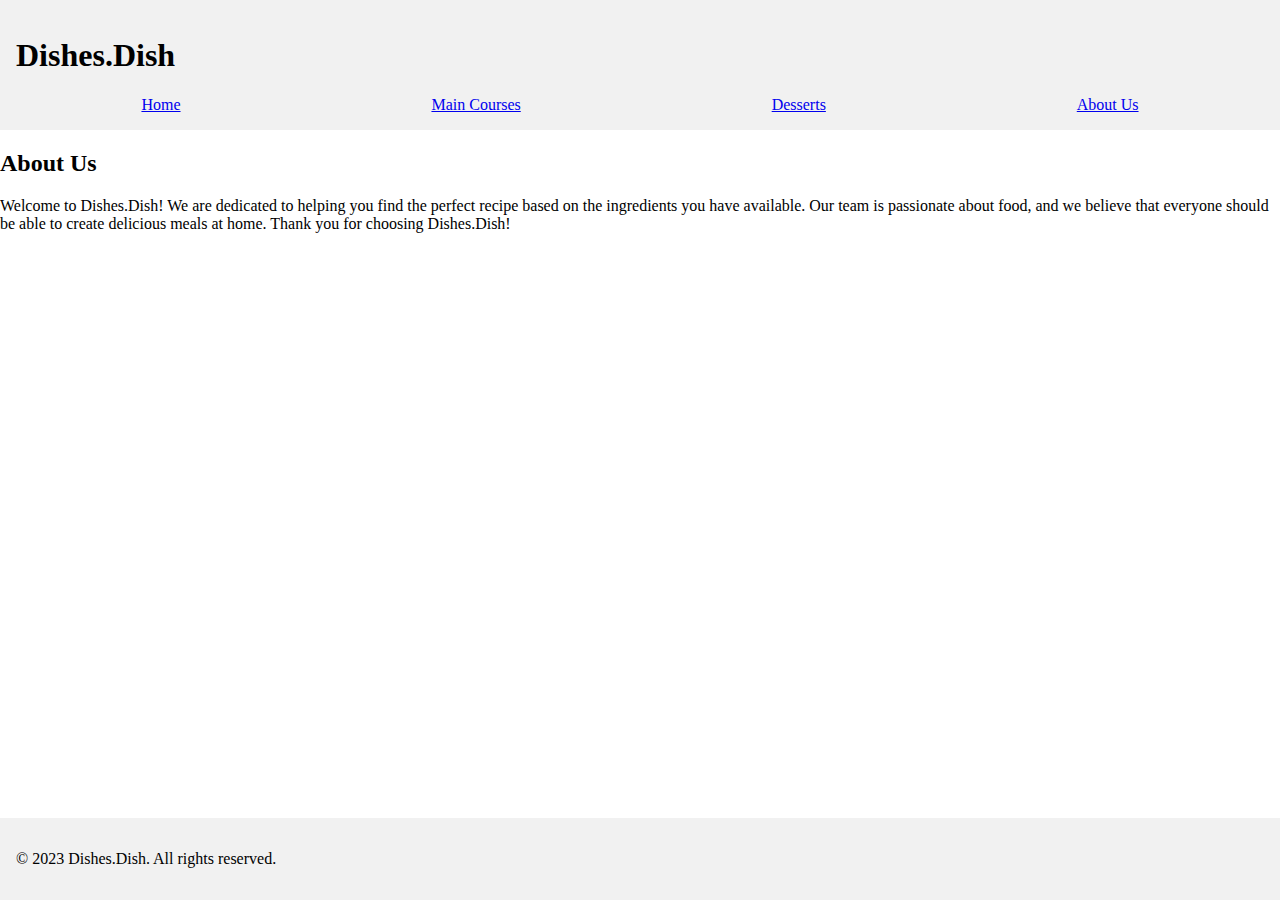
<file: aboutus.html>
<!DOCTYPE html>
<html lang="en">
<head>
  <meta charset="UTF-8">
  <meta name="viewport" content="width=device-width, initial-scale=1.0">
  <link rel="stylesheet" href="styles.css">
  <title>About Us - Dishes.Dish</title>
</head>
<body>
  <header>
    <h1>Dishes.Dish</h1>
    <nav>
      <a href="index.html">Home</a>
      <a href="maincourses.html">Main Courses</a>
      <a href="desserts.html">Desserts</a>
      <a href="aboutus.html">About Us</a>
    </nav>
  </header>
  <main>
    <h2>About Us</h2>
    <p>Welcome to Dishes.Dish! We are dedicated to helping you find the perfect recipe based on the ingredients you have available. Our team is passionate about food, and we believe that everyone should be able to create delicious meals at home. Thank you for choosing Dishes.Dish!</p>
  </main>
  <footer>
    <p>&copy; 2023 Dishes.Dish. All rights reserved.</p>
  </footer>
</body>
</html>
</file>
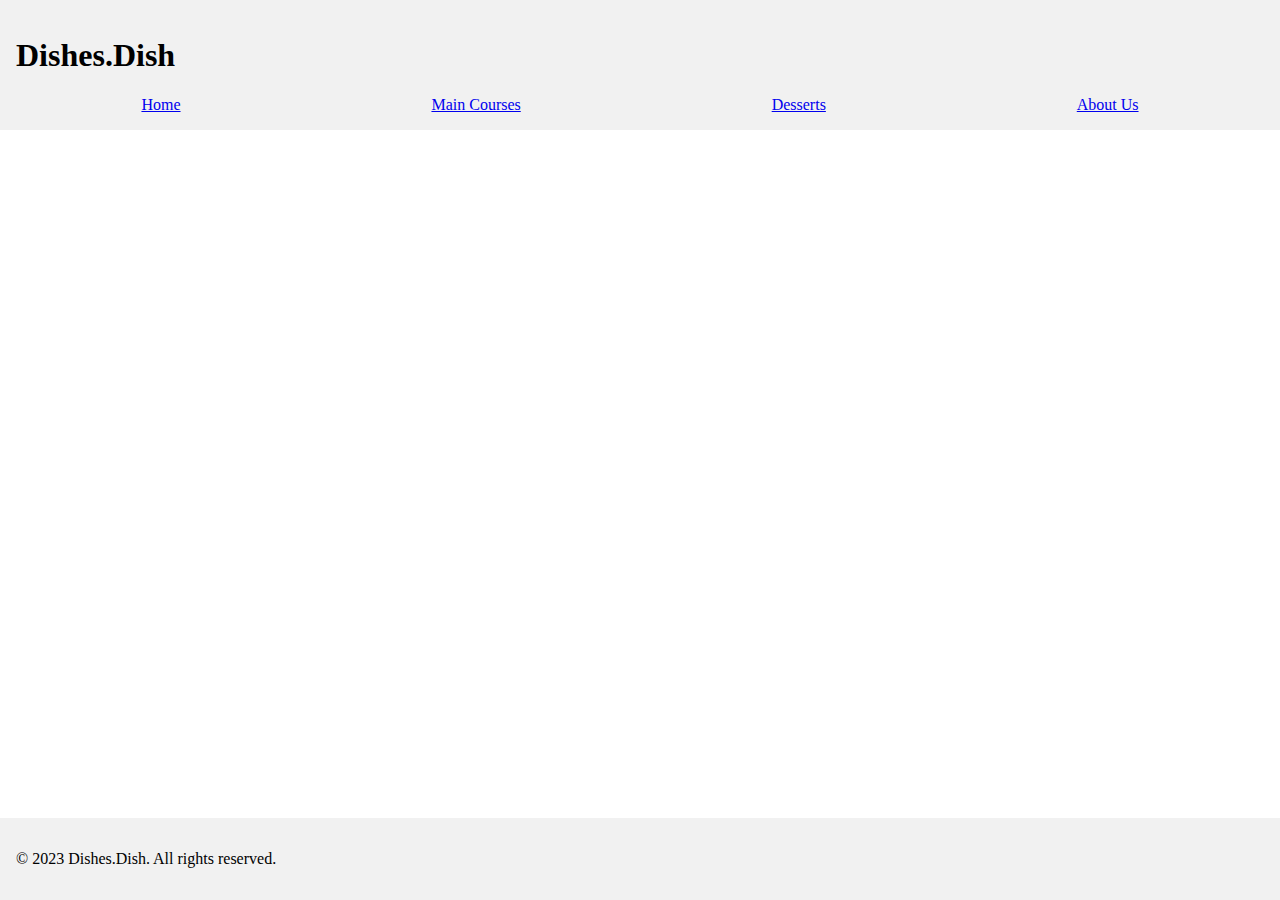
<file: maincourses.html>
<!DOCTYPE html>
<html lang="en">
<head>
  <meta charset="UTF-8">
  <meta name="viewport" content="width=device-width, initial-scale=1.0">
  <link rel="stylesheet" href="styles.css">
  <title>Main Courses - Dishes.Dish</title>
  <script src="mockData.js"></script>
  <script src="scripts.js" defer></script>
</head>
<body>
  <header>
    <h1>Dishes.Dish</h1>
    <nav>
      <a href="index.html">Home</a>
      <a href="maincourses.html">Main Courses</a>
      <a href="desserts.html">Desserts</a>
      <a href="aboutus.html">About Us</a>
    </nav>
  </header>
  <main>
    <div id="main-courses-container"></div>
  </main>
  <footer>
    <p>&copy; 2023 Dishes.Dish. All rights reserved.</p>
  </footer>
</body>
</html>
</file>
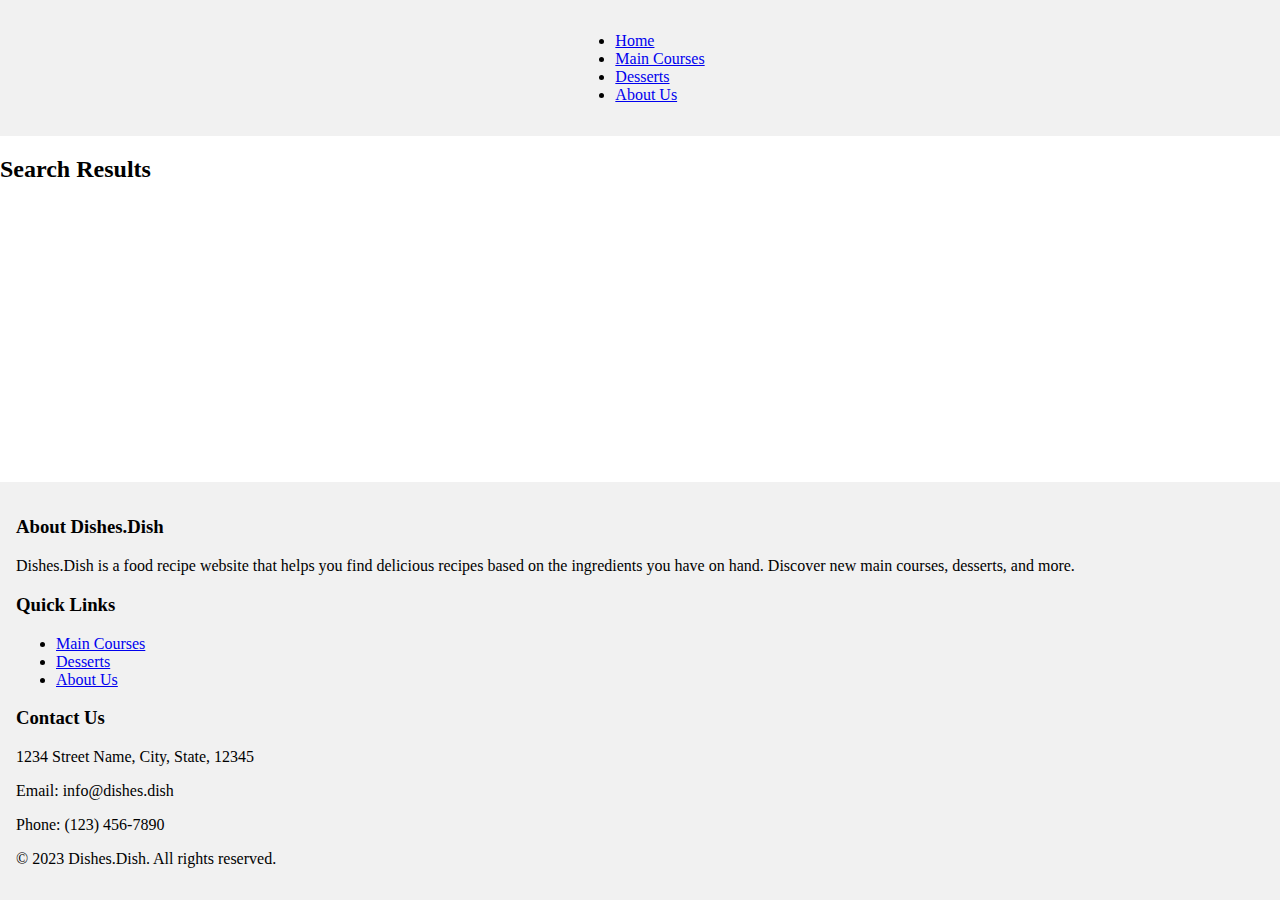
<file: results.html>
<!DOCTYPE html>
<html lang="en">
<head>
  <script src="mockData.js"></script>
  <meta charset="UTF-8">
  <meta name="viewport" content="width=device-width, initial-scale=1.0">
  <title>Search Results - Dishes.Dish</title>
  <link rel="stylesheet" href="styles.css">
</head>
<body>
  <div class="page-wrapper">
    <header>
      <nav>
        <ul>
          <li><a href="mainpage.html">Home</a></li>
          <li><a href="maincourses.html">Main Courses</a></li>
          <li><a href="desserts.html">Desserts</a></li>
          <li><a href="aboutus.html">About Us</a></li>
        </ul>
      </nav>
    </header>
    <main class="content">
      <!-- Add your main content here -->
      <section>
        <h2>Search Results</h2>
        <div class="search-results-recipe-grid">
          <!-- Search results will be displayed here -->
        </div>
      </section>
    </main>
  </div>
  <footer>
    <div class="footer-container">
      <div class="footer-column">
        <h3>About Dishes.Dish</h3>
        <p>Dishes.Dish is a food recipe website that helps you find delicious recipes based on the ingredients you have on hand. Discover new main courses, desserts, and more.</p>
      </div>
      <div class="footer-column">
        <h3>Quick Links</h3>
        <ul>
          <li><a href="maincourses.html">Main Courses</a></li>
          <li><a href="desserts.html">Desserts</a></li>
          <li><a href="aboutus.html">About Us</a></li>
        </ul>
      </div>
      <div class="footer-column">
        <h3>Contact Us</h3>
        <p>1234 Street Name, City, State, 12345</p>
        <p>Email: info@dishes.dish</p>
        <p>Phone: (123) 456-7890</p>
      </div>
    </div>
    <div class="footer-bottom">
      <p>&copy; 2023 Dishes.Dish. All rights reserved.</p>
    </div>
  </footer>
  <script src="mockData.js"></script>
  <script src="scripts.js"></script>
</body>
</html>
</file>
<file: styles.css>
body {
  display: flex;
  flex-direction: column;
  min-height: 100vh;
  margin: 0;
}

main {
  flex: 1;
}

header, footer {
  background-color: #f1f1f1;
  padding: 1em;
}

nav {
  display: flex;
  justify-content: space-around;
}

.recipe {
  display: flex;
  flex-direction: column;
  align-items: center;
  width: 300px;
  margin: 1em;
  padding: 1em;
  border: 1px solid #ccc;
  box-shadow: 0 2px 4px rgba(0, 0, 0, 0.1);
}

.recipe img {
  width: 100%;
  height: auto;
}

.recipe h3 {
  margin: 1em 0;
}

#search-container {
  display: flex;
  justify-content: center;
  margin-bottom: 1em;
}

#search-input {
  width: 50%;
  padding: 0.5em;
}

#search-button {
  padding: 0.5em;
}

footer {
  background-color: #f1f1f1;
  padding: 1em;
  position: absolute;
  bottom: 0;
  width: 100%;
  box-sizing: border-box;
}
</file>
